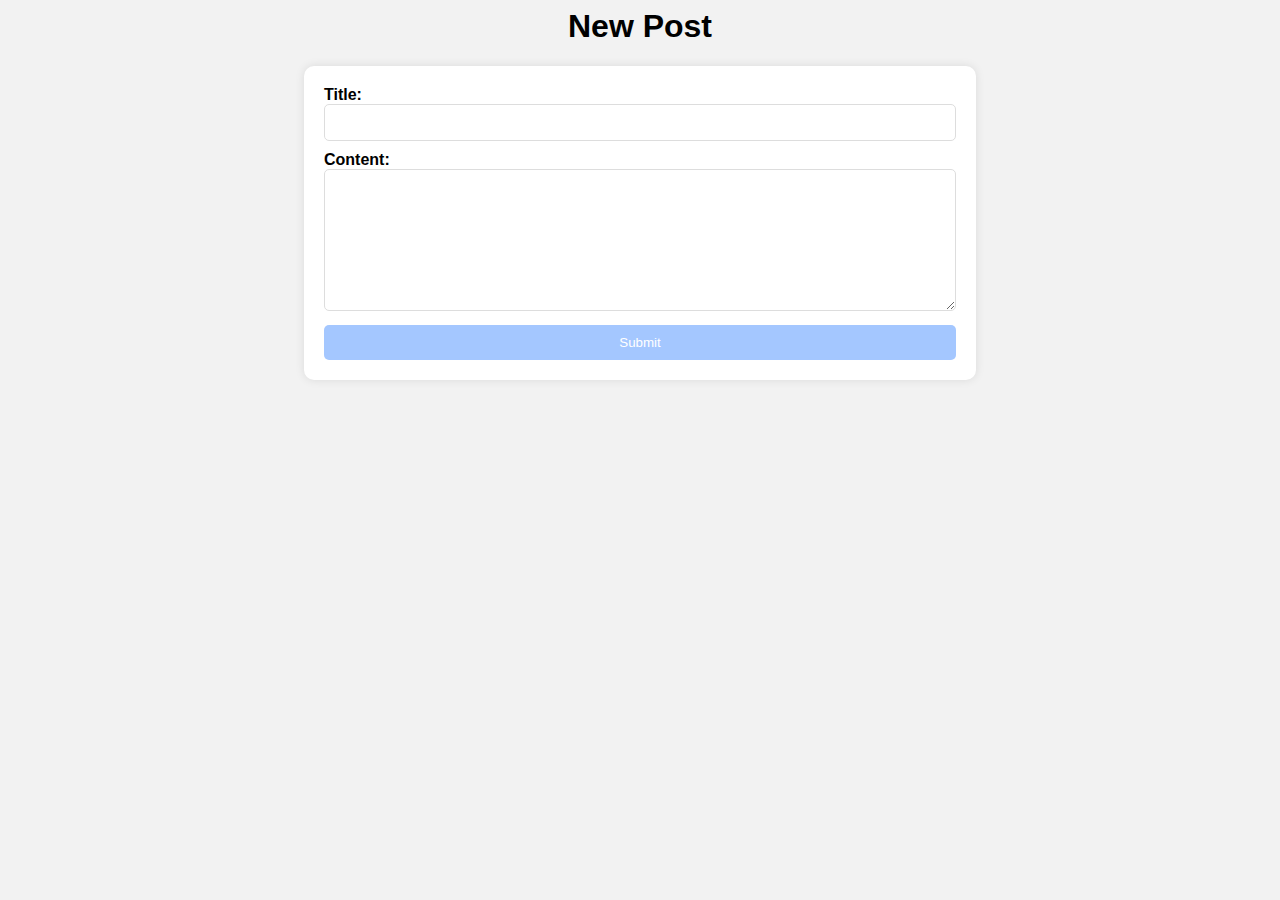
<file: templates/new_post.html>
<!DOCTYPE html>
<html lang="en">
<head>
    <meta charset="UTF-8">
    <meta name="viewport" content="width=device-width, initial-scale=1.0">
    <title>New Post</title>
    <style>
        body {
            font-family: Arial, sans-serif;
            background-color: #f2f2f2;
        }
        form {
            margin: auto;
            width: 50%;
            padding: 20px;
            background-color: white;
            border-radius: 10px;
            box-shadow: 0px 0px 10px 0px rgba(0,0,0,0.1);
        }
        h1 {
            margin-top: 0;
            text-align: center;
        }
        label {
            font-weight: bold;
        }
        input[type="text"], textarea {
            width: 100%;
            padding: 10px;
            border: 1px solid #ddd;
            border-radius: 5px;
            margin-bottom: 10px;
            box-sizing: border-box;
        }
        button[type="submit"] {
            width: 100%;
            padding: 10px;
            border: none;
            border-radius: 5px;
            background-color: rgb(164, 199, 255);
            color: white;
            cursor: pointer;
            transition: background-color 0.3s;
        }
        button[type="submit"]:hover {
            background-color: rgb(68, 136, 244);
        }
    </style>
</head>
<body>
    <h1>New Post</h1>
    <form action="" method="post">
        <label for="title">Title:</label><br>
        <input type="text" id="title" name="title"><br>
        <label for="content">Content:</label><br>
        <textarea id="content" name="content" rows="8" cols="50"></textarea><br>
        <button type="submit">Submit</button>
    </form>
</body>
</html>
</file>
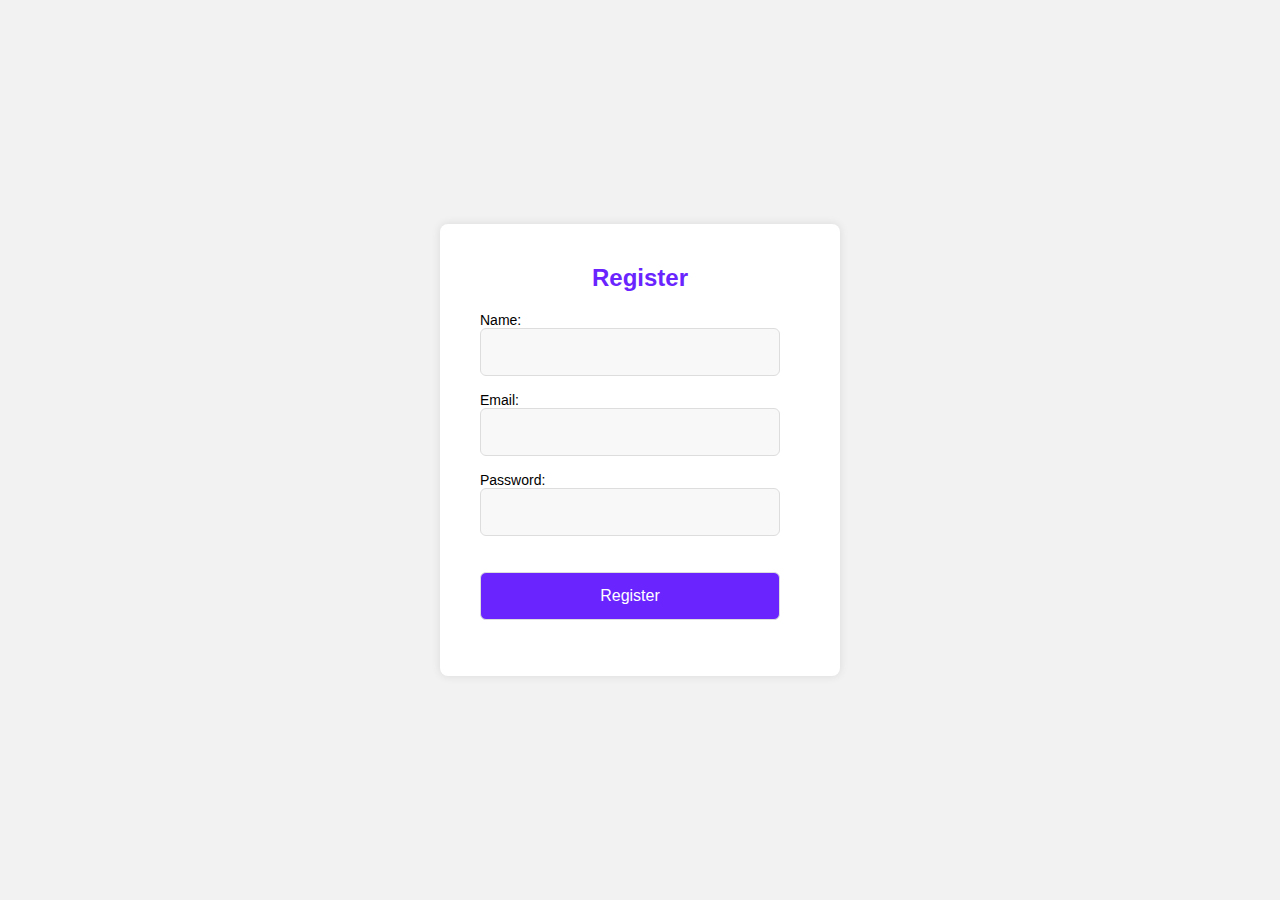
<file: templates/register.html>
<!DOCTYPE html>
<html lang="en">

<head>
    <meta charset="UTF-8">
    <meta name="viewport" content="width=device-width, initial-scale=1.0">
    <title>Register</title>
    <style>
        * {
            padding: 0;
            margin: 0;
            border: none;
        }

        body {
            font-size: 14px;
            font-family: 'Roboto', sans-serif;
            display: flex;
            justify-content: center;
            align-items: center;
            height: 100vh;
            background-color: #f2f2f2;
        }

        .register-wrapper {
            width: 400px;
            height: auto;
            padding: 40px;
            box-sizing: border-box;
            background-color: #fff;
            border-radius: 8px;
            box-shadow: 0px 0px 10px rgba(0, 0, 0, 0.1);
        }

        .register-wrapper h2 {
            font-size: 24px;
            color: #6A24FE;
            margin-bottom: 20px;
            text-align: center;
        }

        #register-form input {
            width: calc(100% - 20px);
            height: 48px;
            padding: 0 10px;
            box-sizing: border-box;
            margin-bottom: 16px;
            border-radius: 6px;
            background-color: #F8F8F8;
            border: 1px solid #ddd;
        }

        #register-form input::placeholder {
            color: #D2D2D2;
        }

        #register-form input[type="submit"] {
            color: #fff;
            font-size: 16px;
            background-color: #6A24FE;
            margin-top: 20px;
            cursor: pointer;
        }

        #register-form input[type="submit"]:hover {
            background-color: #4b1aaf;
        }
    </style>
</head>

<body>
    <div class="register-wrapper">
        <h2>Register</h2>
        <form id="register-form" method="POST" action="/register">
            <label for="name">Name:</label><br>
            <input type="text" id="name" name="name" required><br>
            <label for="email">Email:</label><br>
            <input type="email" id="email" name="email" required><br>
            <label for="password">Password:</label><br>
            <input type="password" id="password" name="password" required><br>
            <input type="submit" value="Register">
        </form>
    </div>
</body>

</html>
</file>
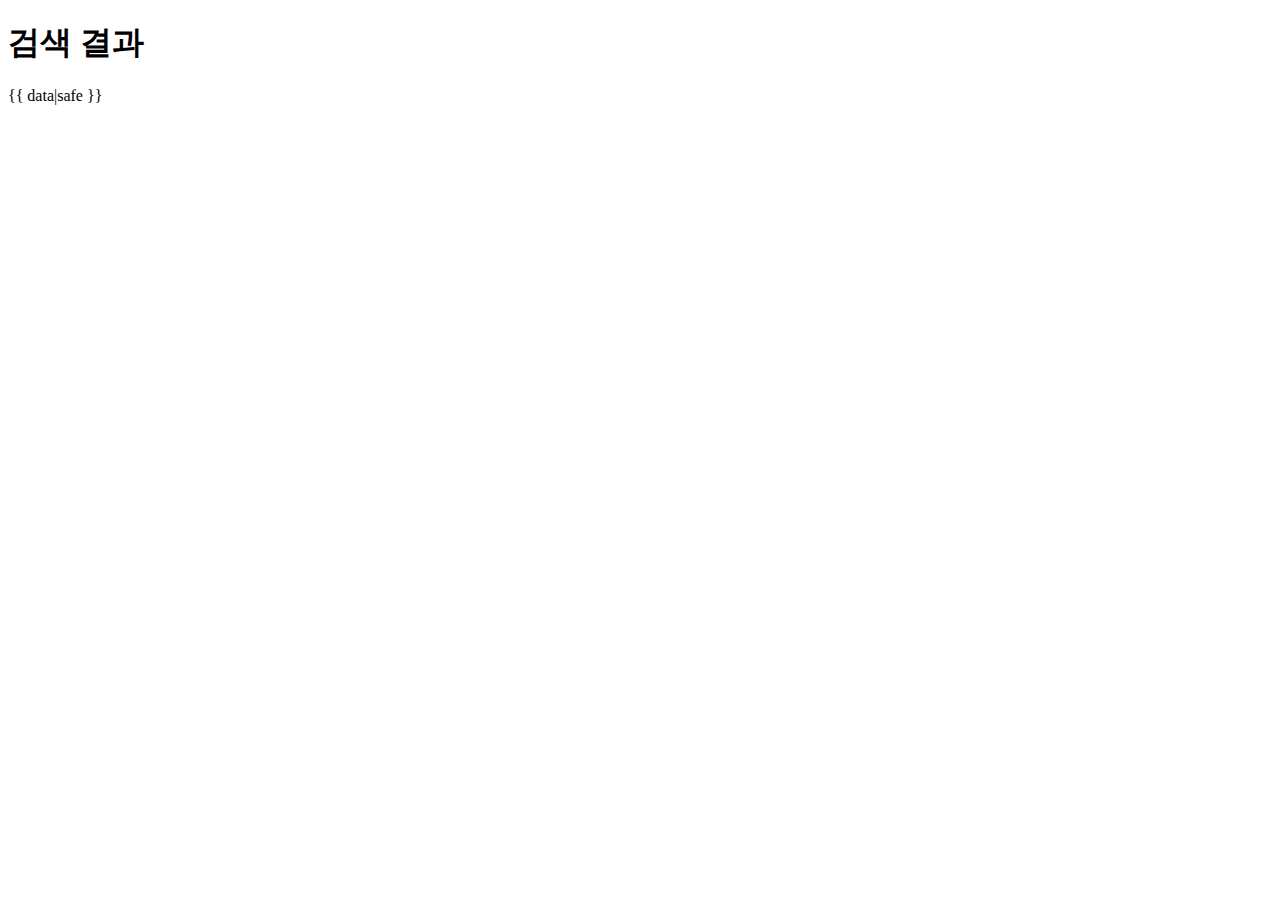
<file: templates/result.html>
<!DOCTYPE html>
<html lang="ko">
<head>
    <meta charset="UTF-8">
    <meta name="viewport" content="width=device-width, initial-scale=1.0">
    <title>검색 결과</title>
</head>
<body>
    <h1>검색 결과</h1>
    {{ data|safe }}
</body>
</html>
</file>
